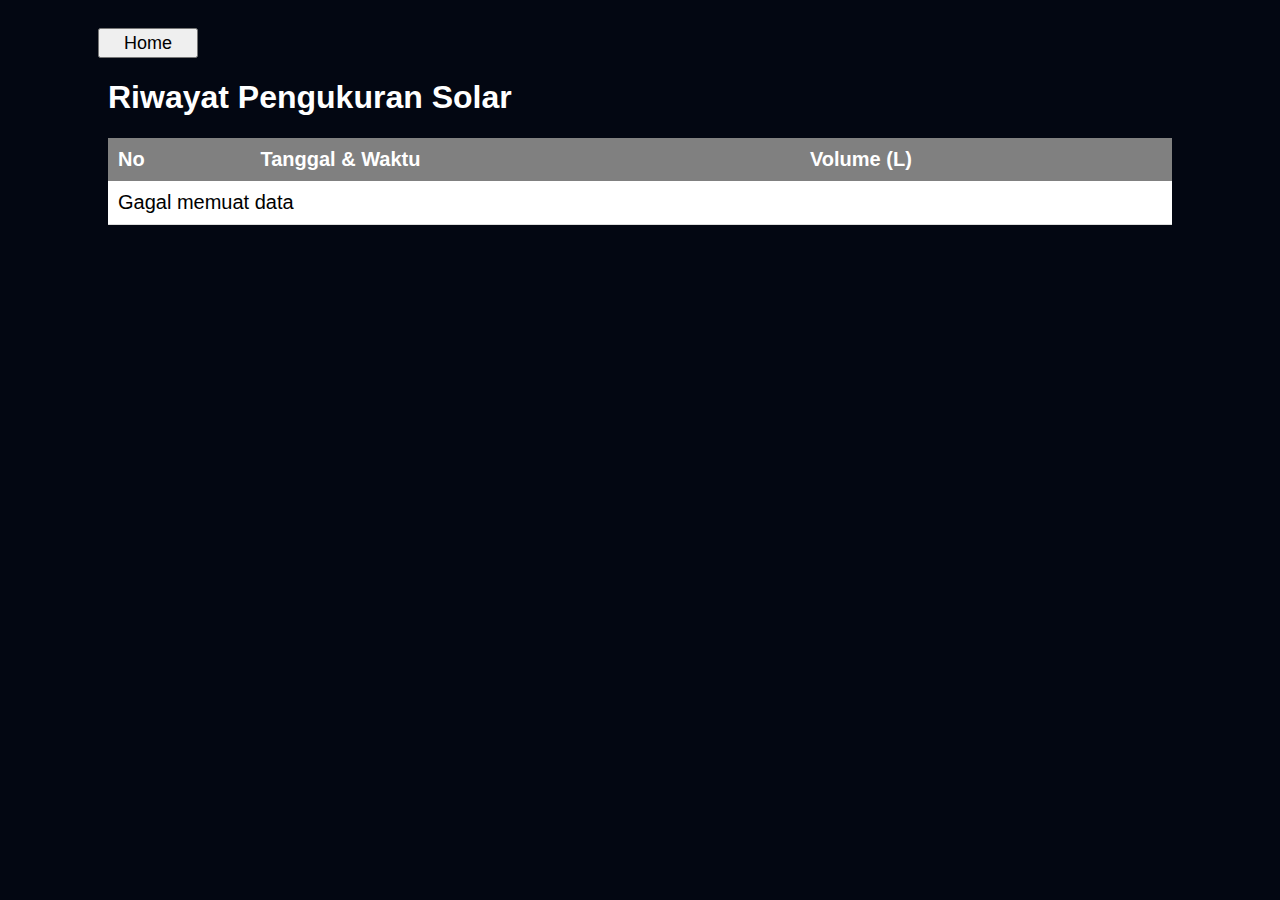
<file: web-dashboard/history.html>
<!DOCTYPE html>
<html lang="en">
<head>
    <meta charset="UTF-8">
    <meta name="viewport" content="width=device-width, initial-scale=1.0">
    <link rel="stylesheet" href="style.css">
    <title>History Pengukuran</title>
</head>
<body class="body-history">
    <button class="button" onclick="goHome()">Home</button>
    <h1>Riwayat Pengukuran Solar</h1>
    <div class="status" id="tanggal"></div>
    <table id="logTable" class="data-table">
        <thead>
            <tr>
                <th>No</th>
                <th>Tanggal & Waktu</th>
                <th>Volume (L)</th>
            </tr>
        </thead>
        <tbody id="histbody">
        </tbody>
    </table>
    <!-- <button class="button" onclick="addRow()">Tambah Data</button> -->
    <script src="history.js"></script>

</body>

</html>
</file>
<file: web-dashboard/style.css>
body {
  font-family: "Inter", sans-serif;
  font-optical-sizing: auto;
  font-weight: weight;
  font-style: normal;
  background-color: #030712;
  color: white;

}

/* Header */
.header{
    width: full;
    height: 130px;
    /* background-color: aqua; */
    display: flex;
    justify-content: space-between;
    gap: 0px;
    padding-left: 100px;
    padding-right: 100px;
    border: 3px solid #00BCFF;
    background-color: #1E2939;
    /* border-top: 3px solid #00BCFF; */

}

.logo{
    width: full;
    height: full;
    /* background-color: blueviolet; */
    display: flex;
    justify-content: center;
    align-items: center;
}

.logo img{
    width: auto;
    height: 100px;
}

.prodi{
    display: flex;
    width: full;
    height: full;
    /* background-color: blueviolet; */
    text-align: center;
    align-items: center;
    font-weight: bold;
    text-transform: uppercase;
    border-left: 3px solid #00BCFF;
    border-right: 3px solid #00BCFF;
    padding-left: 50px;
    padding-right: 50px;

}


/* Main */
.main{
    display: flex;
    justify-content: space-between;
    flex-direction: column;
    /* background-color: white; */
    margin-top: 50px;
    gap: 50px;
}

.judul{
    display: flex;
    justify-content: center;
    font-size: 36px;
    font-weight: 700;
    text-transform: uppercase;
}

.data{
    display: flex;
    flex-direction: column;
    padding-right: 100px;
    padding-left: 100px;
    border-bottom: 3px solid #00BCFF;
    padding-bottom: 50px;
    gap: 50px;
}

.data-data{
    display: flex;
    flex-direction: row;
    justify-content: space-between;
}

.border-data{
    padding: 20px;
    background-color: #1E2939;
    border: 3px solid #00BCFF;
    border-radius: 20px;
    height: 250px;
    width: 250px;
    font-size: 20px;
    text-align: center;

}

.border-data div{
    display: flex;
    justify-content: center;
    font-size: 46px;
    font-weight: 500;
    /* background-color: white; */
    height: 100%;
    width: 100%;
    align-items: center;
    transform: translateY(-20px);
}

.status{
    margin-left: 100px;
    font-size: 20px;
    font-weight: 500;
}

.ip{
    display: flex;
    flex-direction: column;
    gap: 50px;
    padding-left: 100px;
    padding-right: 100px;
}

select {
      width: 550px;
      padding: 8px;
      margin-top: 10px;
      border-radius: 5px;
      border: 1px solid #ccc;
      font-size: 20px;
    }


/* Footer */
.footer{
    width: full;
    height: 100px;
    background-color: #1E2939;
    margin-top: 100px;
    padding-top: 20px;
    padding-left: 100px;
    font-size: 20px;
    line-height: 1.8;
    color: #00BCFF;
    font-weight: 600;
}

.button{
    width: 100px;
    height: 30px;
    font-size: 18px;
    margin-left: -10px;
    font-weight: 500;
}

.inputIP{
    width: 200px;
    height: 30px;
    font-size: 20px;
    font-weight: 500;
    color: black;
    padding-left: 20px;
}

.IPtext{
    font-size: 18px;
}

.dimensi{
    padding-left: 100px;
    padding-right: 100px;
    padding-bottom: 30px;
    border-bottom: 3px solid #00BCFF;
}

.dataSolar{
    margin-left: 100px;
}

#dimensiTanki{
    display: flex;
    gap:50px;
}

#ipForm{
    display: flex;
    flex-direction: column;
    gap: 50px;
}

.body-history{
    padding-left: 100px;
    padding-right: 100px;
    padding-top: 20px;
}

.data-table{
    background-color: whitesmoke;
    width: 100%;
    border-collapse: collapse;
    margin-top: 20px;
    font-family: Arial, sans-serif;
    color: black;
    font-size: 20px;
}

.data-table th {
    background-color: gray;
    color: white;
    padding: 10px;
    text-align: left;
}

.data-table td {
    padding: 10px;
    border-bottom: 1px solid #ddd;
}

.data-table tbody tr:nth-child(odd) {
    background-color: #ffffff; /* warna baris ganjil */
}

.data-table tbody tr:nth-child(even) {
    background-color: #e7e5e5; /* warna baris genap */
}


.get{
    display: flex;
    flex-direction: column;
    margin-top: 30px;
    font-weight: 700;
    font-size: 18px;
    gap: 10px;
}

.jarak{
    font-weight: 700;
    font-size: 18px;
}

.ip-row {
    display: flex;
    align-items: center;
    gap: 4px;
    margin-bottom: 10px;
    margin-top: 10px;
}

.ip-row input {
    width: 100px;
    padding: 5px;
    text-align: center;
    font-size: 20px;
}

.ip-box {
    margin-bottom: 12px;
}

label{
    font-size: 20px;
}
</file>
